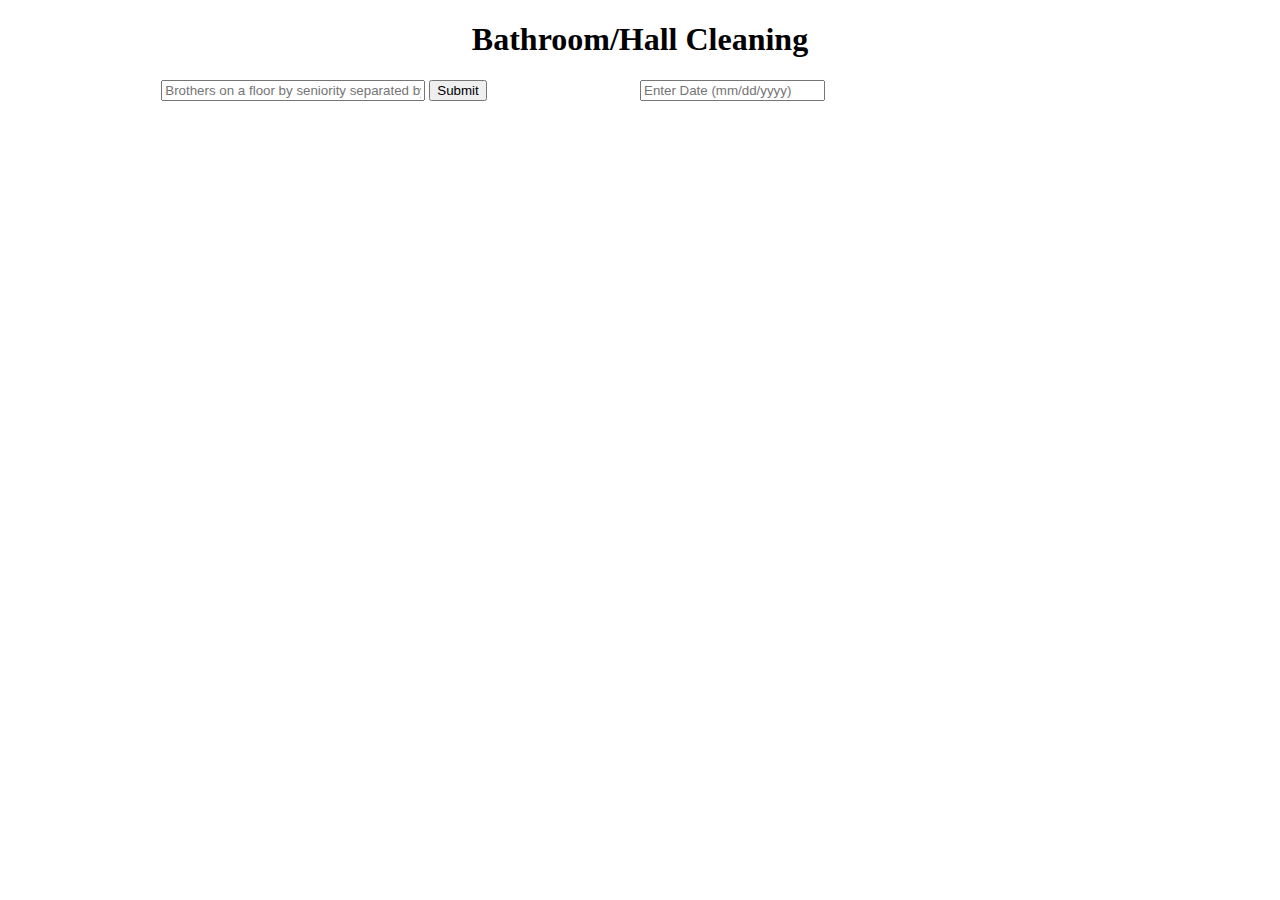
<file: index.html>
<!DOCTYPE html>
<html>
    <link rel="stylesheet" href="index.css">
    <head>
        <title>Epsilon</title>
    </head>
    <body>
        <h1 class="title">Bathroom/Hall Cleaning</h1>
        <input placeholder="Enter Date (mm/dd/yyyy)" id="date">
        <div class="main">
            <div id="m2">
                <input placeholder="Brothers on a floor by seniority separated by space" id="m2brother">
                <button id="m2submit">Submit</button>
                <table id="m2table"></table>
            </div>
        </div>
    </body>
    <script src="index.js"></script>
</html>
</file>
<file: index.css>
table {
    font-family: arial, sans-serif;
    border-collapse: collapse;
    width: 100%;
}
  
td, th {
    border: 1px solid #dddddd;
    text-align: left;
    padding: 8px;
}

.title {
    text-align: center;
}

.main {
    float: left;
    width: 50%;
    text-align: center;
    margin-right: 0;
}

.annex {
    float: right;
    width: 50%;
    text-align: center;
}

.bold {
    font-family: "Arial Black", "Arial Bold", Gadget, sans-serif;
    font-size: 12;
}

#m2brother {
    width: 20vw;
}
</file>
